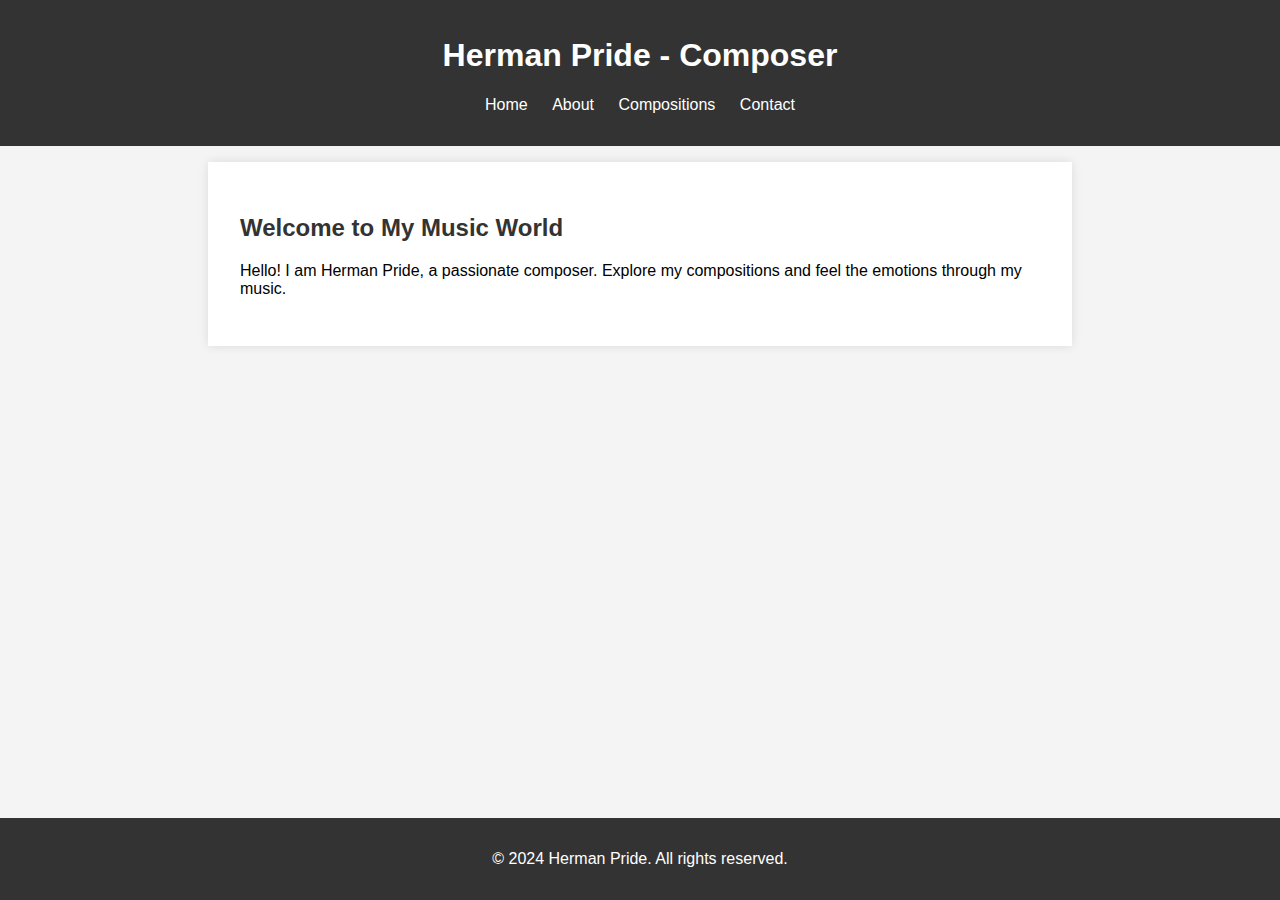
<file: index.html>
<!DOCTYPE html>
<html lang="en">
<head>
    <meta charset="UTF-8">
    <meta name="viewport" content="width=device-width, initial-scale=1.0">
    <title>Herman Pride - Composer</title>
    <link rel="stylesheet" href="styles.css">
</head>
<body>
    <header>
        <h1>Herman Pride - Composer</h1>
        <nav>
            <ul>
                <li><a href="index.html">Home</a></li>
                <li><a href="about.html">About</a></li>
                <li><a href="compositions.html">Compositions</a></li>
                <li><a href="contact.html">Contact</a></li>
            </ul>
        </nav>
    </header>
    <section id="home">
        <h2>Welcome to My Music World</h2>
        <p>Hello! I am Herman Pride, a passionate composer. Explore my compositions and feel the emotions through my music.</p>
    </section>
    <footer>
        <p>&copy; 2024 Herman Pride. All rights reserved.</p>
    </footer>
</body>
</html>
</file>
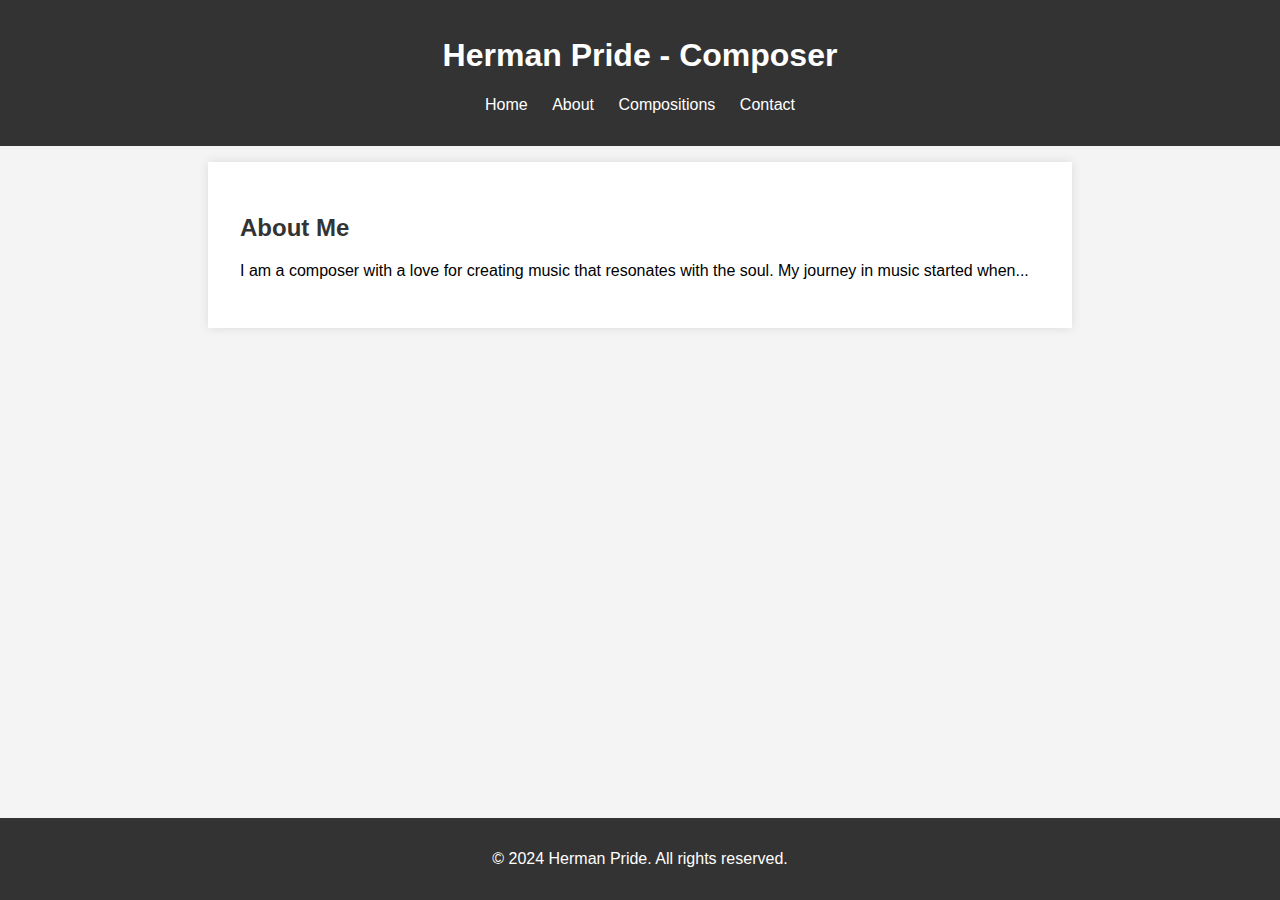
<file: about.html>
<!DOCTYPE html>
<html lang="en">
<head>
    <meta charset="UTF-8">
    <meta name="viewport" content="width=device-width, initial-scale=1.0">
    <title>About Me - Herman Pride</title>
    <link rel="stylesheet" href="styles.css">
</head>
<body>
    <header>
        <h1>Herman Pride - Composer</h1>
        <nav>
            <ul>
                <li><a href="index.html">Home</a></li>
                <li><a href="about.html">About</a></li>
                <li><a href="compositions.html">Compositions</a></li>
                <li><a href="contact.html">Contact</a></li>
            </ul>
        </nav>
    </header>
    <section id="about">
        <h2>About Me</h2>
        <p>I am a composer with a love for creating music that resonates with the soul. My journey in music started when...</p>
    </section>
    <footer>
        <p>&copy; 2024 Herman Pride. All rights reserved.</p>
    </footer>
</body>
</html>
</file>
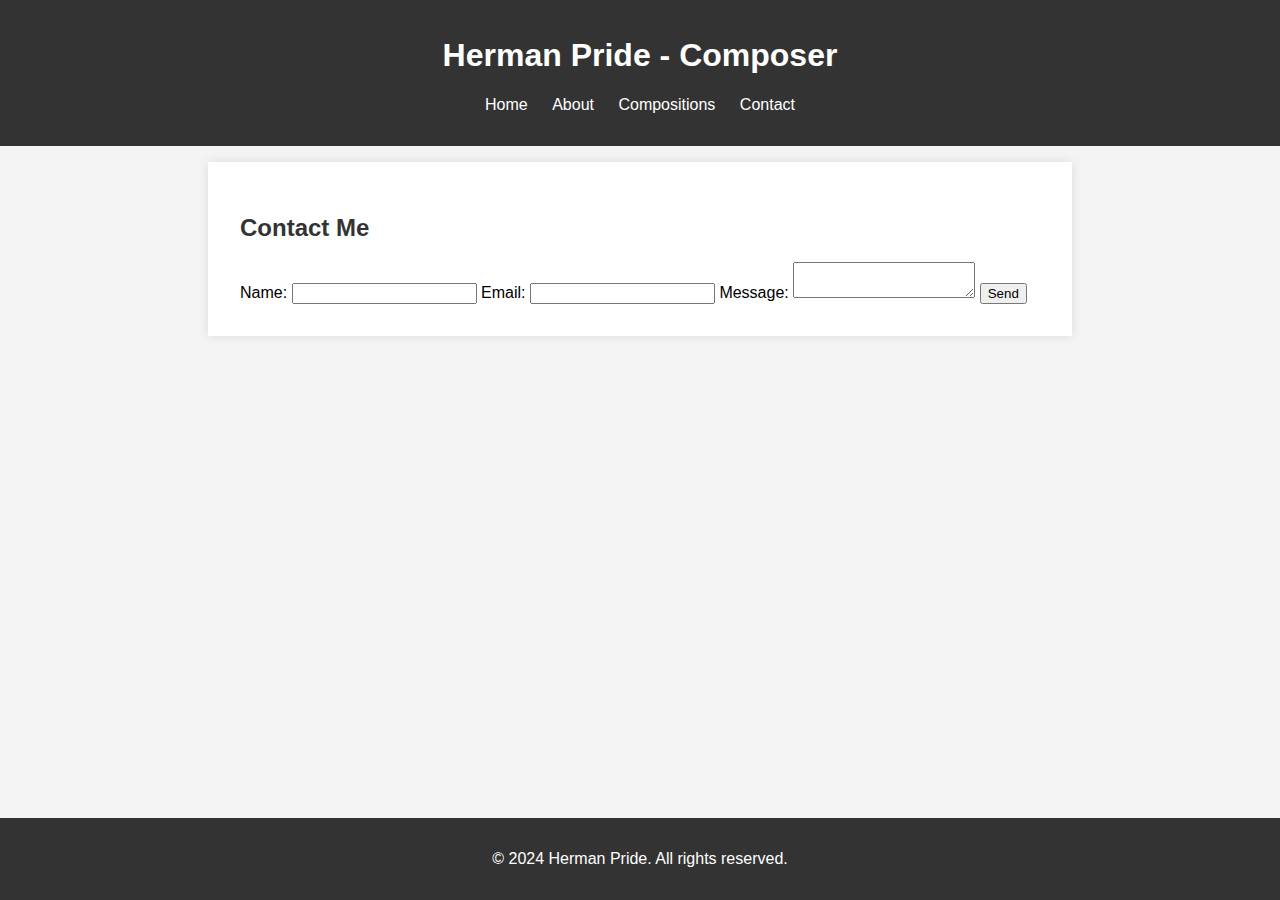
<file: contact.html>
<!DOCTYPE html>
<html lang="en">
<head>
    <meta charset="UTF-8">
    <meta name="viewport" content="width=device-width, initial-scale=1.0">
    <title>Contact Me - Herman Pride</title>
    <link rel="stylesheet" href="styles.css">
</head>
<body>
    <header>
        <h1>Herman Pride - Composer</h1>
        <nav>
            <ul>
                <li><a href="index.html">Home</a></li>
                <li><a href="about.html">About</a></li>
                <li><a href="compositions.html">Compositions</a></li>
                <li><a href="contact.html">Contact</a></li>
            </ul>
        </nav>
    </header>
    <section id="contact">
        <h2>Contact Me</h2>
        <form action="path/to/formhandler" method="POST">
            <label for="name">Name:</label>
            <input type="text" id="name" name="name" required>
            <label for="email">Email:</label>
            <input type="email" id="email" name="email" required>
            <label for="message">Message:</label>
            <textarea id="message" name="message" required></textarea>
            <button type="submit">Send</button>
        </form>
    </section>
    <footer>
        <p>&copy; 2024 Herman Pride. All rights reserved.</p>
    </footer>
</body>
</html>
</file>
<file: styles.css>
body {
    font-family: Arial, sans-serif;
    margin: 0;
    padding: 0;
    background-color: #f4f4f4;
}

header {
    background-color: #333;
    color: #fff;
    padding: 1em 0;
    text-align: center;
}

nav ul {
    list-style-type: none;
    padding: 0;
}

nav ul li {
    display: inline;
    margin: 0 10px;
}

nav ul li a {
    color: #fff;
    text-decoration: none;
}

section {
    padding: 2em;
    background-color: #fff;
    margin: 1em auto;
    max-width: 800px;
    box-shadow: 0 0 10px rgba(0, 0, 0, 0.1);
}

h2 {
    color: #333;
}

.composition {
    margin-bottom: 2em;
}

footer {
    background-color: #333;
    color: #fff;
    text-align: center;
    padding: 1em 0;
    position: fixed;
    width: 100%;
    bottom: 0;
}
</file>
